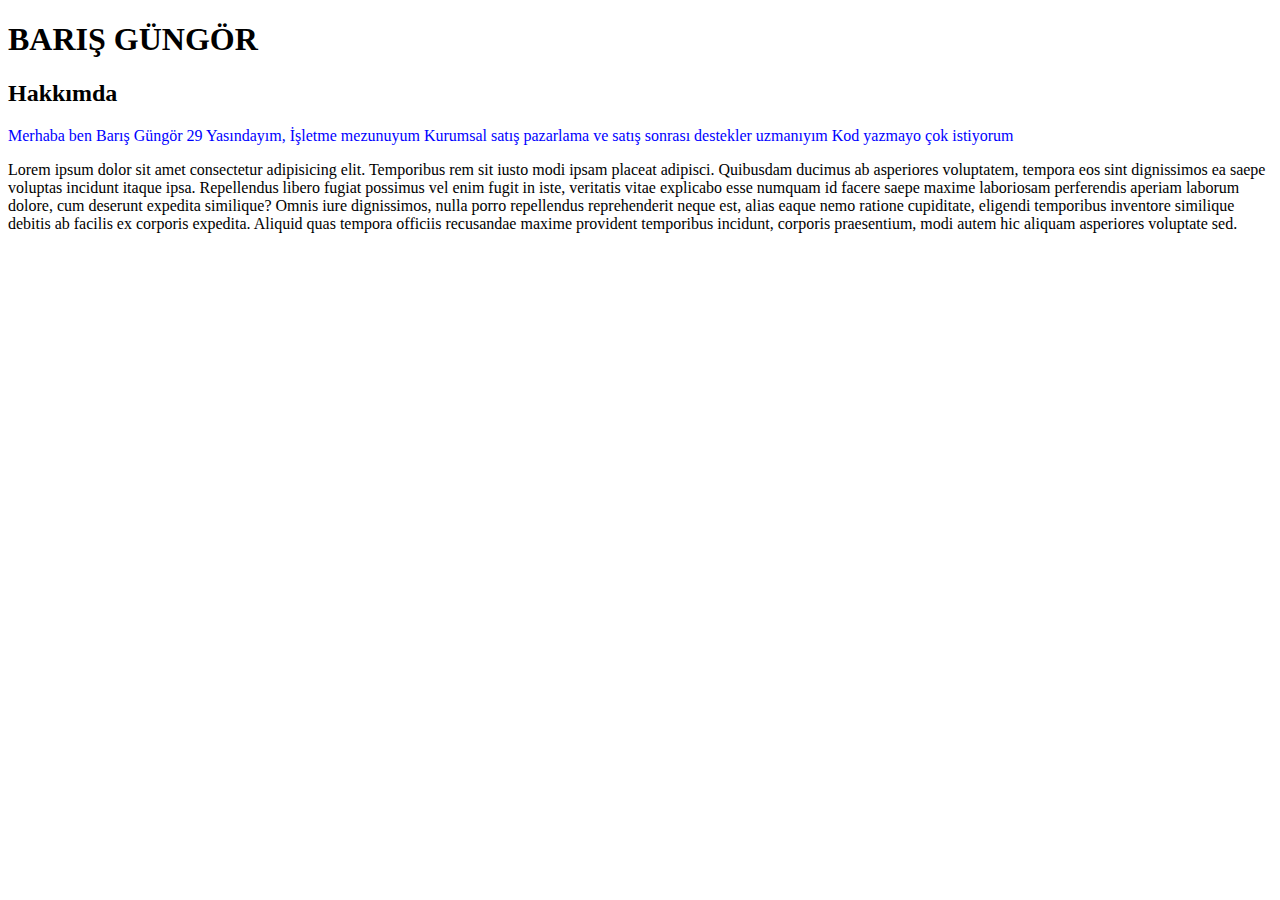
<file: index.html>
<!DOCTYPE html>
<html>
    <head>

    </head>
    <body>
        <h1>BARIŞ GÜNGÖR</h1>
     <!-- sadasdsadasadas -->
     <h2>Hakkımda</h2>   
     <P style="color: blue;">Merhaba ben Barış Güngör 29 Yasındayım, İşletme mezunuyum
     Kurumsal satış pazarlama ve satış sonrası destekler uzmanıyım
     Kod yazmayo çok istiyorum</p>
     <p>Lorem ipsum dolor sit amet consectetur adipisicing elit. Temporibus rem sit iusto modi ipsam placeat adipisci. Quibusdam ducimus ab asperiores voluptatem, tempora eos sint dignissimos ea saepe voluptas incidunt itaque ipsa. Repellendus libero fugiat possimus vel enim fugit in iste, veritatis vitae explicabo esse numquam id facere saepe maxime laboriosam perferendis aperiam laborum dolore, cum deserunt expedita similique? Omnis iure dignissimos, nulla porro repellendus reprehenderit neque est, alias eaque nemo ratione cupiditate, eligendi temporibus inventore similique debitis ab facilis ex corporis expedita. Aliquid quas tempora officiis recusandae maxime provident temporibus incidunt, corporis praesentium, modi autem hic aliquam asperiores voluptate sed.</p>

    </body>
</html>
</file>
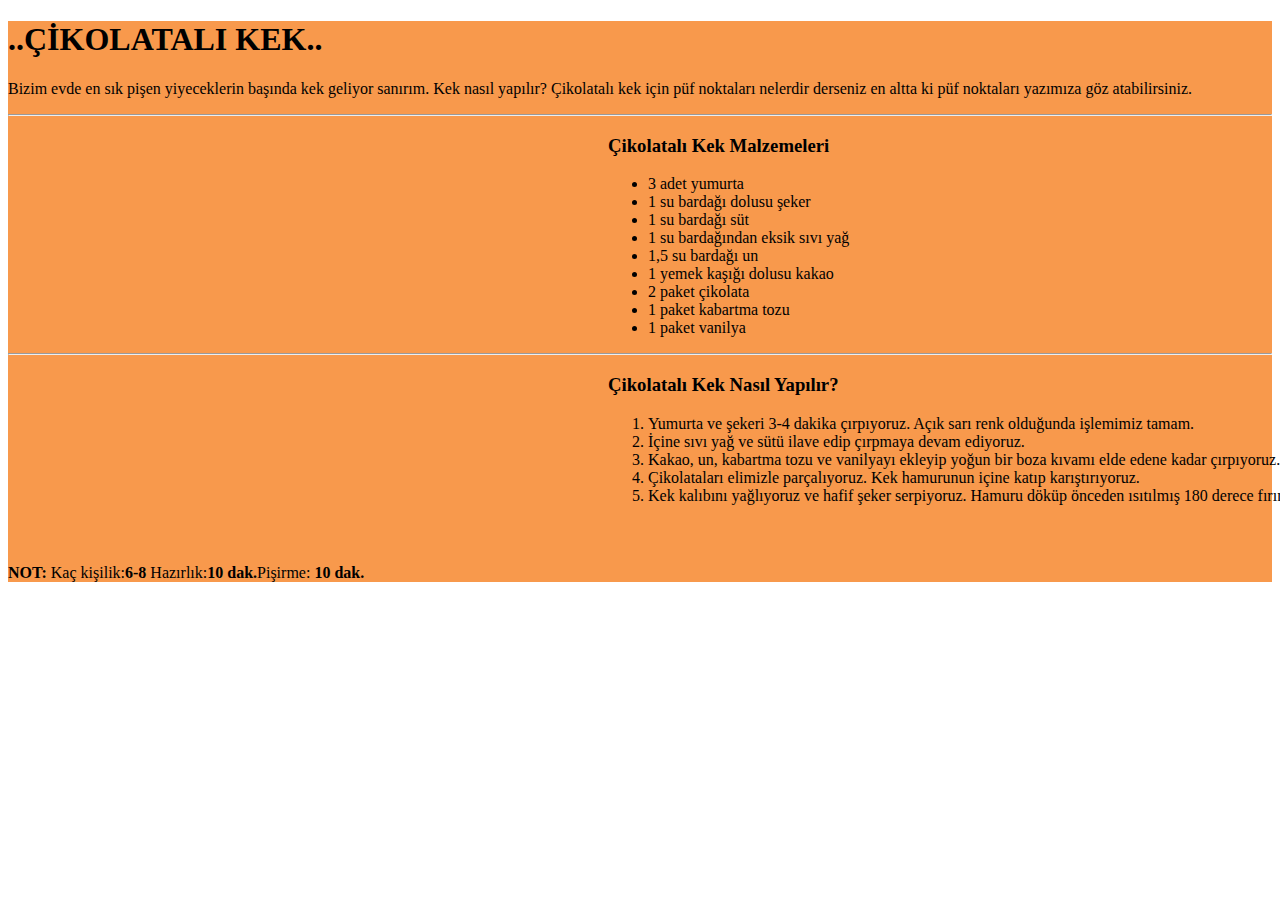
<file: yemek tarafimiz.html>
<!DOCTYPE html>
<html lang="TR">
<head>
    <meta charset="UTF-8">
    <meta http-equiv="X-UA-Compatible" content="IE=edge">
    <meta name="viewport" content="width=device-width, initial-scale=1.0">
    <title>ÇİKOLATALI KEK TARİFİ</title>
</head>
<body>
<div style="background:rgb(248, 153, 76) fixed; ">
<div> 
    <h1> ..ÇİKOLATALI KEK..</h1>
        <p>Bizim evde en sık pişen yiyeceklerin başında kek geliyor sanırım. Kek nasıl yapılır? Çikolatalı kek için püf noktaları nelerdir derseniz en altta ki püf noktaları yazımıza göz atabilirsiniz.</p>
</div>

<hr style="color: aliceblue;" >

<div style="position: relative;left: 600px;">
    <h3> Çikolatalı Kek Malzemeleri </h3>
        <ul>
            <li>3 adet yumurta</li>
            <li>1 su bardağı dolusu şeker</li>
            <li>1 su bardağı süt</li>
            <li>1 su bardağından eksik sıvı yağ</li>
            <li>1,5 su bardağı un</li>
            <li>1 yemek kaşığı dolusu kakao</li>
            <li>2 paket çikolata</li>
            <li>1 paket kabartma tozu</li>
            <li>1 paket vanilya</li>
        </ul>
</div>

<hr style="color: aliceblue;" >

<span style="position: relative;left: 600px; "> 
    <h3> Çikolatalı Kek Nasıl Yapılır? </h3>
        <ol>
            <li>Yumurta ve şekeri 3-4 dakika çırpıyoruz. Açık sarı renk olduğunda işlemimiz tamam.</li>
            <li>İçine sıvı yağ ve sütü ilave edip çırpmaya devam ediyoruz.</li>
            <li>Kakao, un, kabartma tozu ve vanilyayı ekleyip yoğun bir boza kıvamı elde edene kadar çırpıyoruz./li>
            <li>Çikolataları elimizle parçalıyoruz. Kek hamurunun içine katıp karıştırıyoruz.</li>
            <li>Kek kalıbını yağlıyoruz ve hafif şeker serpiyoruz. Hamuru döküp önceden ısıtılmış 180 derece fırında pişiriyoruz.</li>
        </ol>
</span>   

<div>
    <p style="position: relative;left: 1400px; " > <b style="font-size:x-large;" >Afiyet Olsun</b></p>
</div>
<p><b>NOT:</b> Kaç kişilik:<b>6-8</b> Hazırlık:<b>10 dak.</b>Pişirme: <b>10 dak.</b>  </p>

</div>
</body>
</html>
</file>
